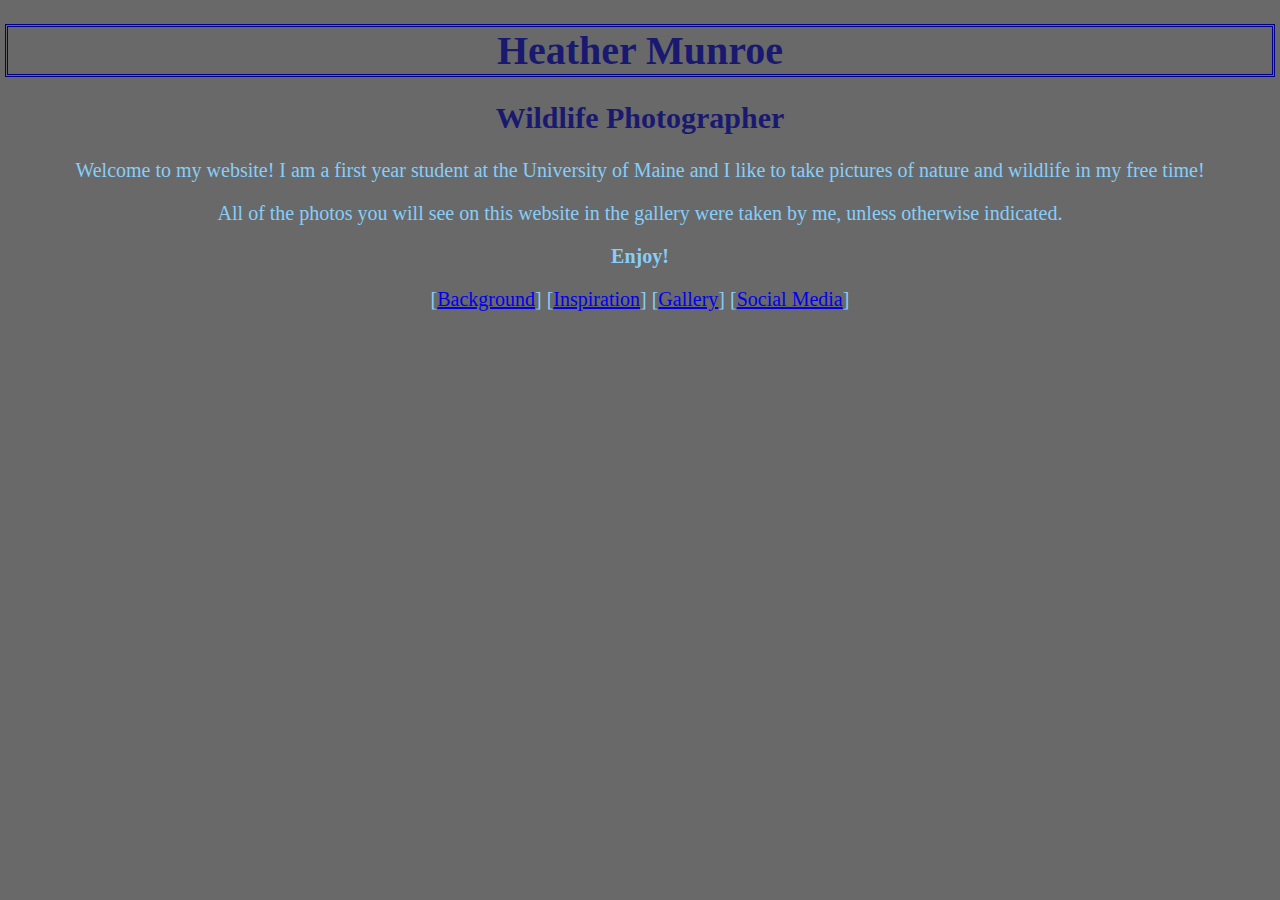
<file: index.html>
<!DOCTYPE html>

<html>

	<head>
		<title>Heather Munroe</title>
    <link rel="stylesheet" type="text/css" href="stylesheet.css">
	</head>

	<body>

    <h1>Heather Munroe</h1>
    <h2>Wildlife Photographer</h2>

   <p>Welcome to my website! I am a first year student at the University of Maine and I like to take pictures of nature and wildlife in my free time!</p>
   <p>All of the photos you will see on this website in the gallery were taken by me, unless otherwise indicated.</p>

   <p><b>Enjoy!</b></p>

    <p>[<A HREF="background.html">Background</A>] [<A HREF="inspiration.html">Inspiration</A>] [<A HREF="gallery.html">Gallery</A>] [<A HREF="socialmedia.html">Social Media</A>]</p>

    </body>

</html>
</file>
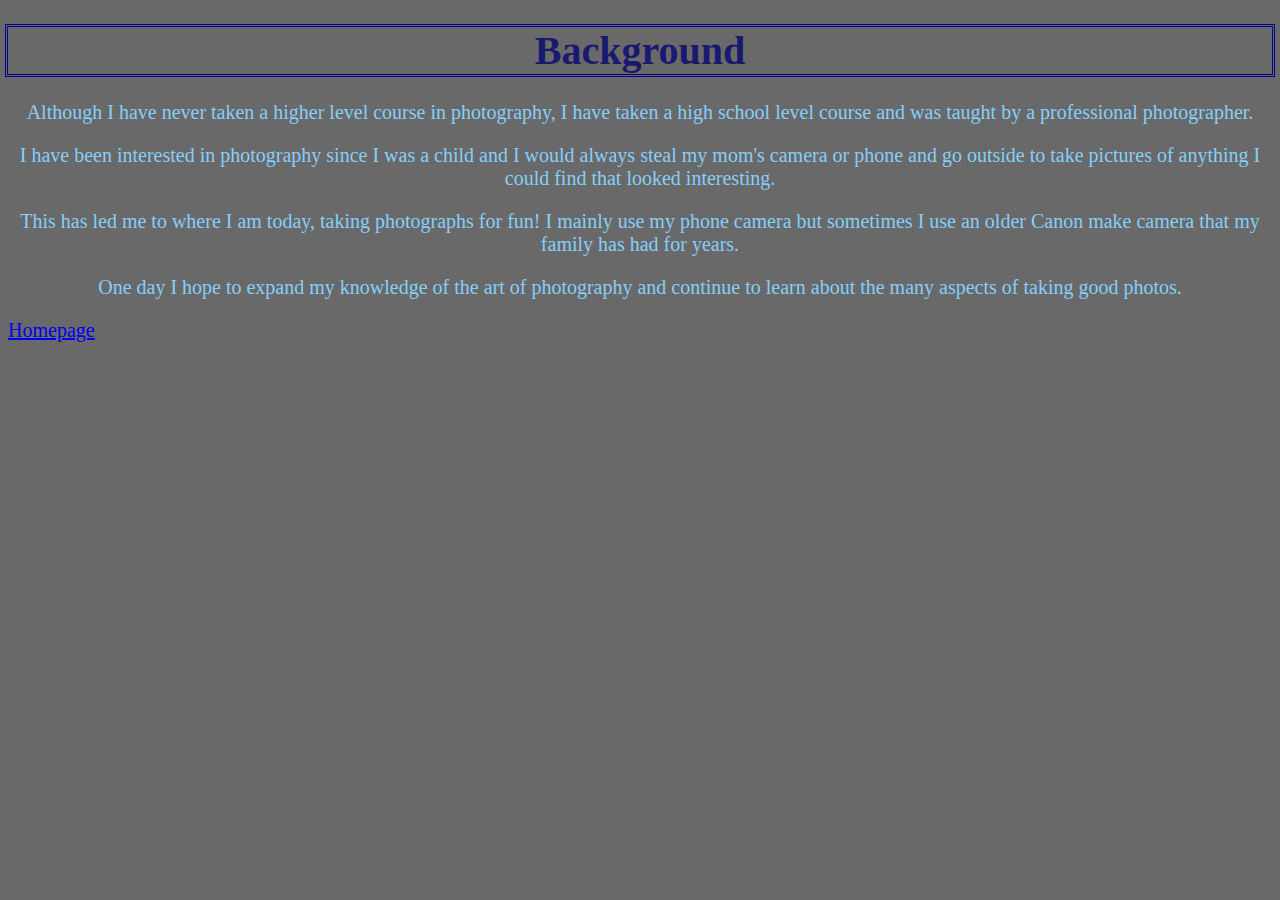
<file: background.html>
<!DOCTYPE html>

<html>

    <head>
        <title>Background</title>
        <link href="stylesheet.css" rel="stylesheet">
    </head>

    <body>

    	<h1>Background</h1>

    	<p>Although I have never taken a higher level course in photography, I have taken a high school level course and was taught by a professional photographer.</p>

    	<p>I have been interested in photography since I was a child and I would always steal my mom's camera or phone and go outside to take pictures of anything I could find that looked interesting.</p>

    	<p>This has led me to where I am today, taking photographs for fun! I mainly use my phone camera but sometimes I use an older Canon make camera that my family has had for years.</p>

    	<p>One day I hope to expand my knowledge of the art of photography and continue to learn about the many aspects of taking good photos.</p>

       <A HREF="index.html">Homepage</A>

    </body>

</html>
</file>
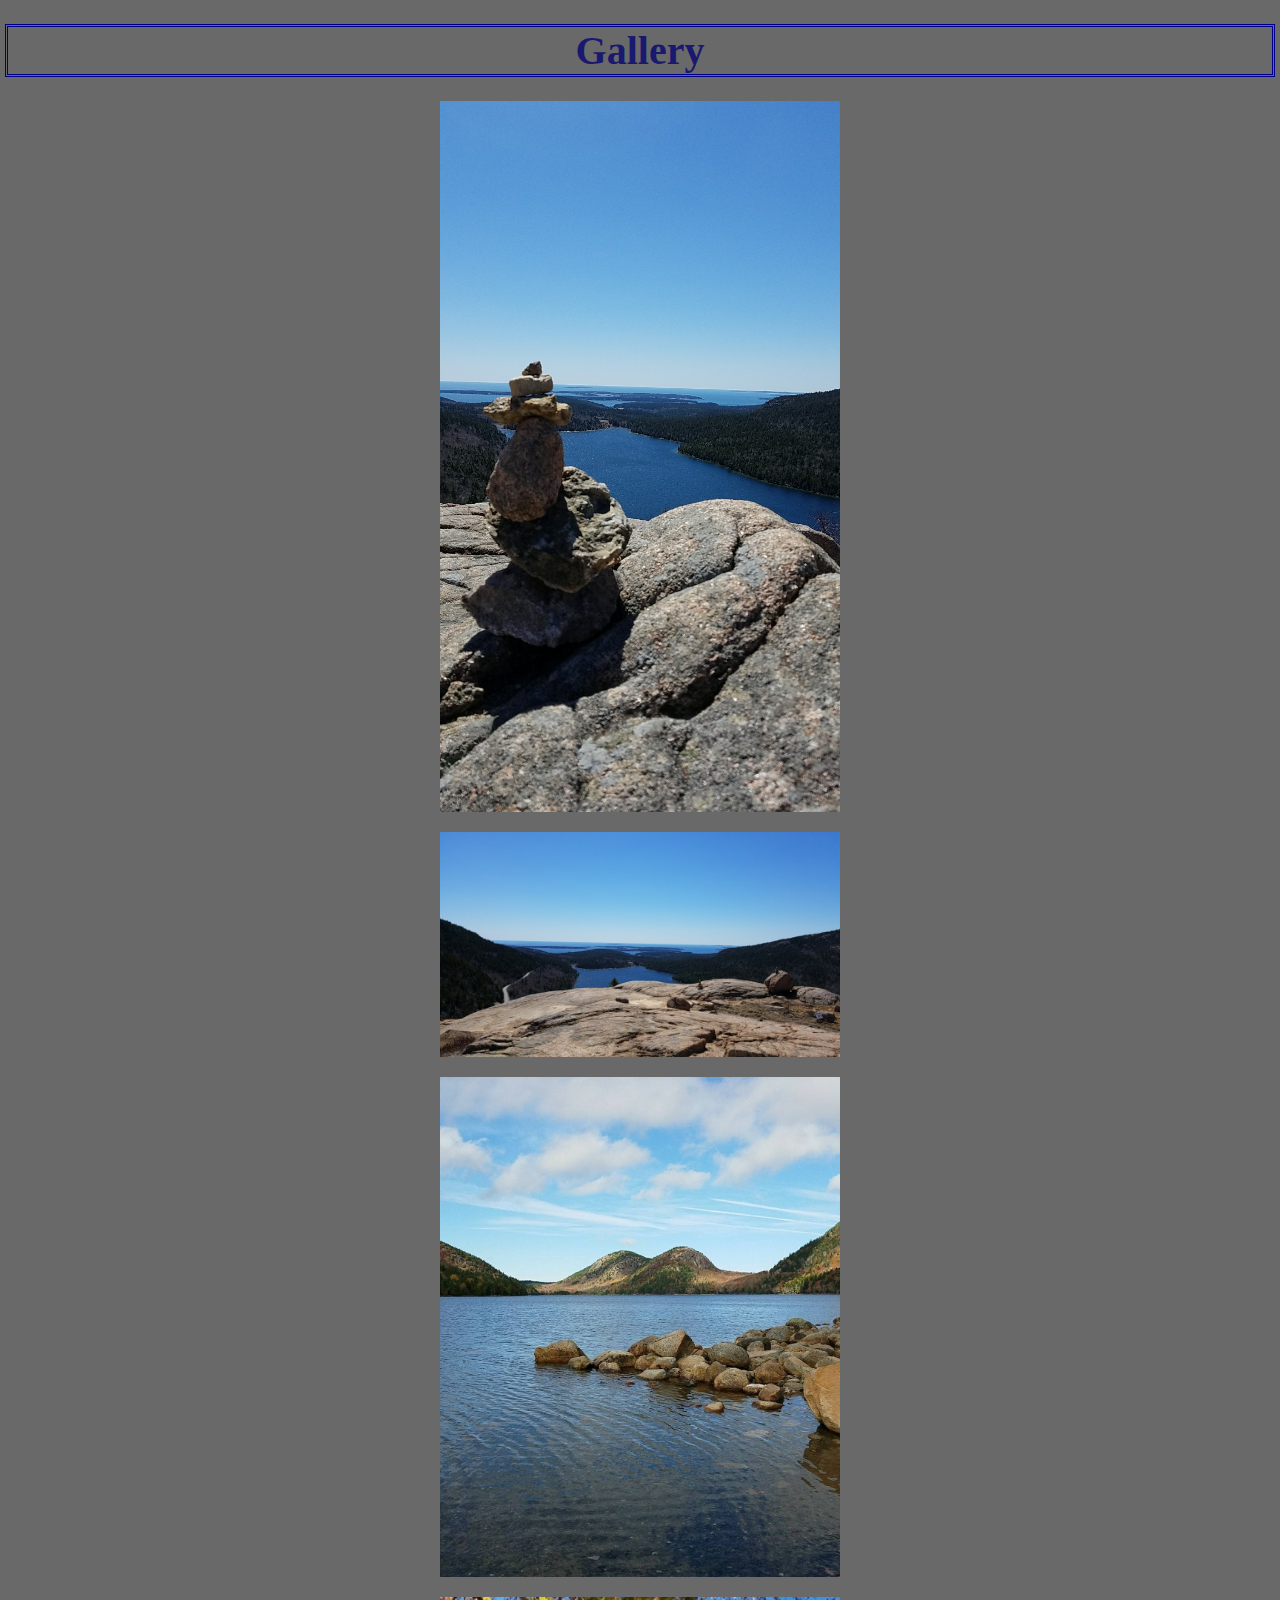
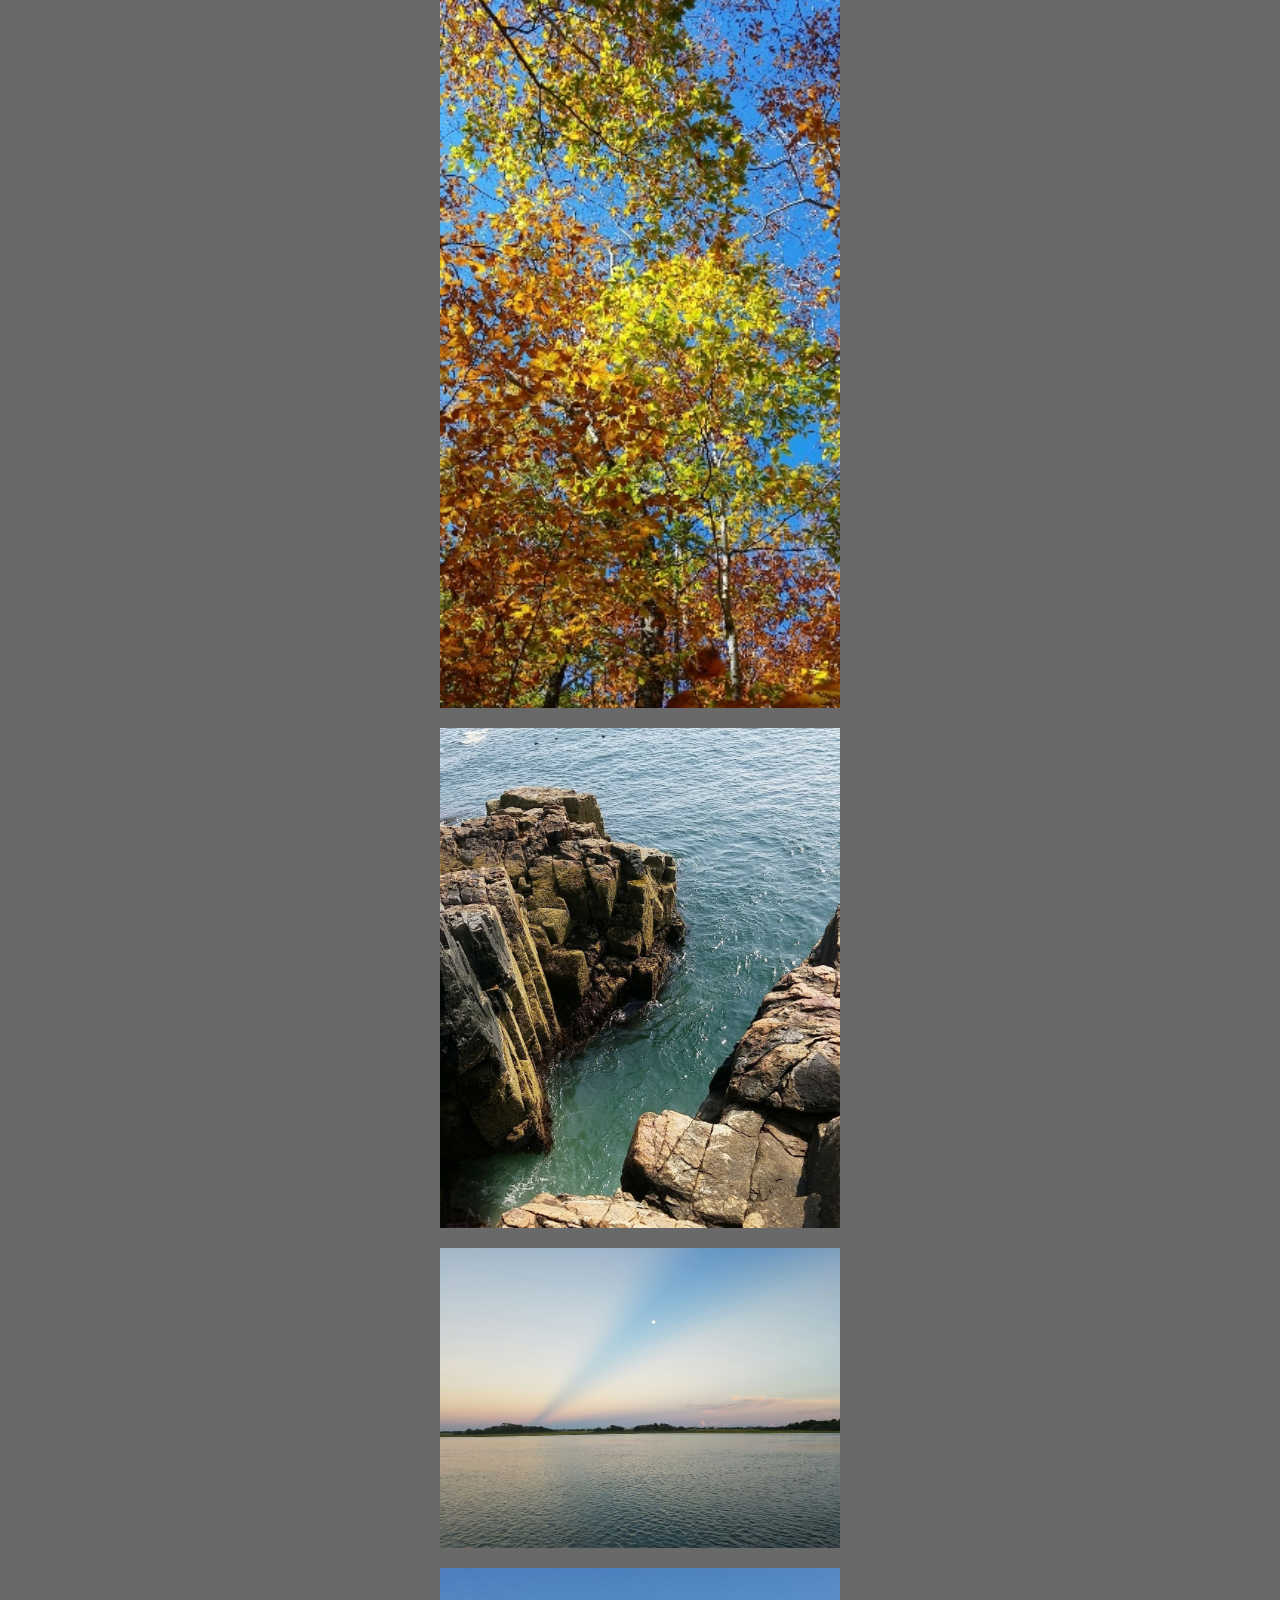
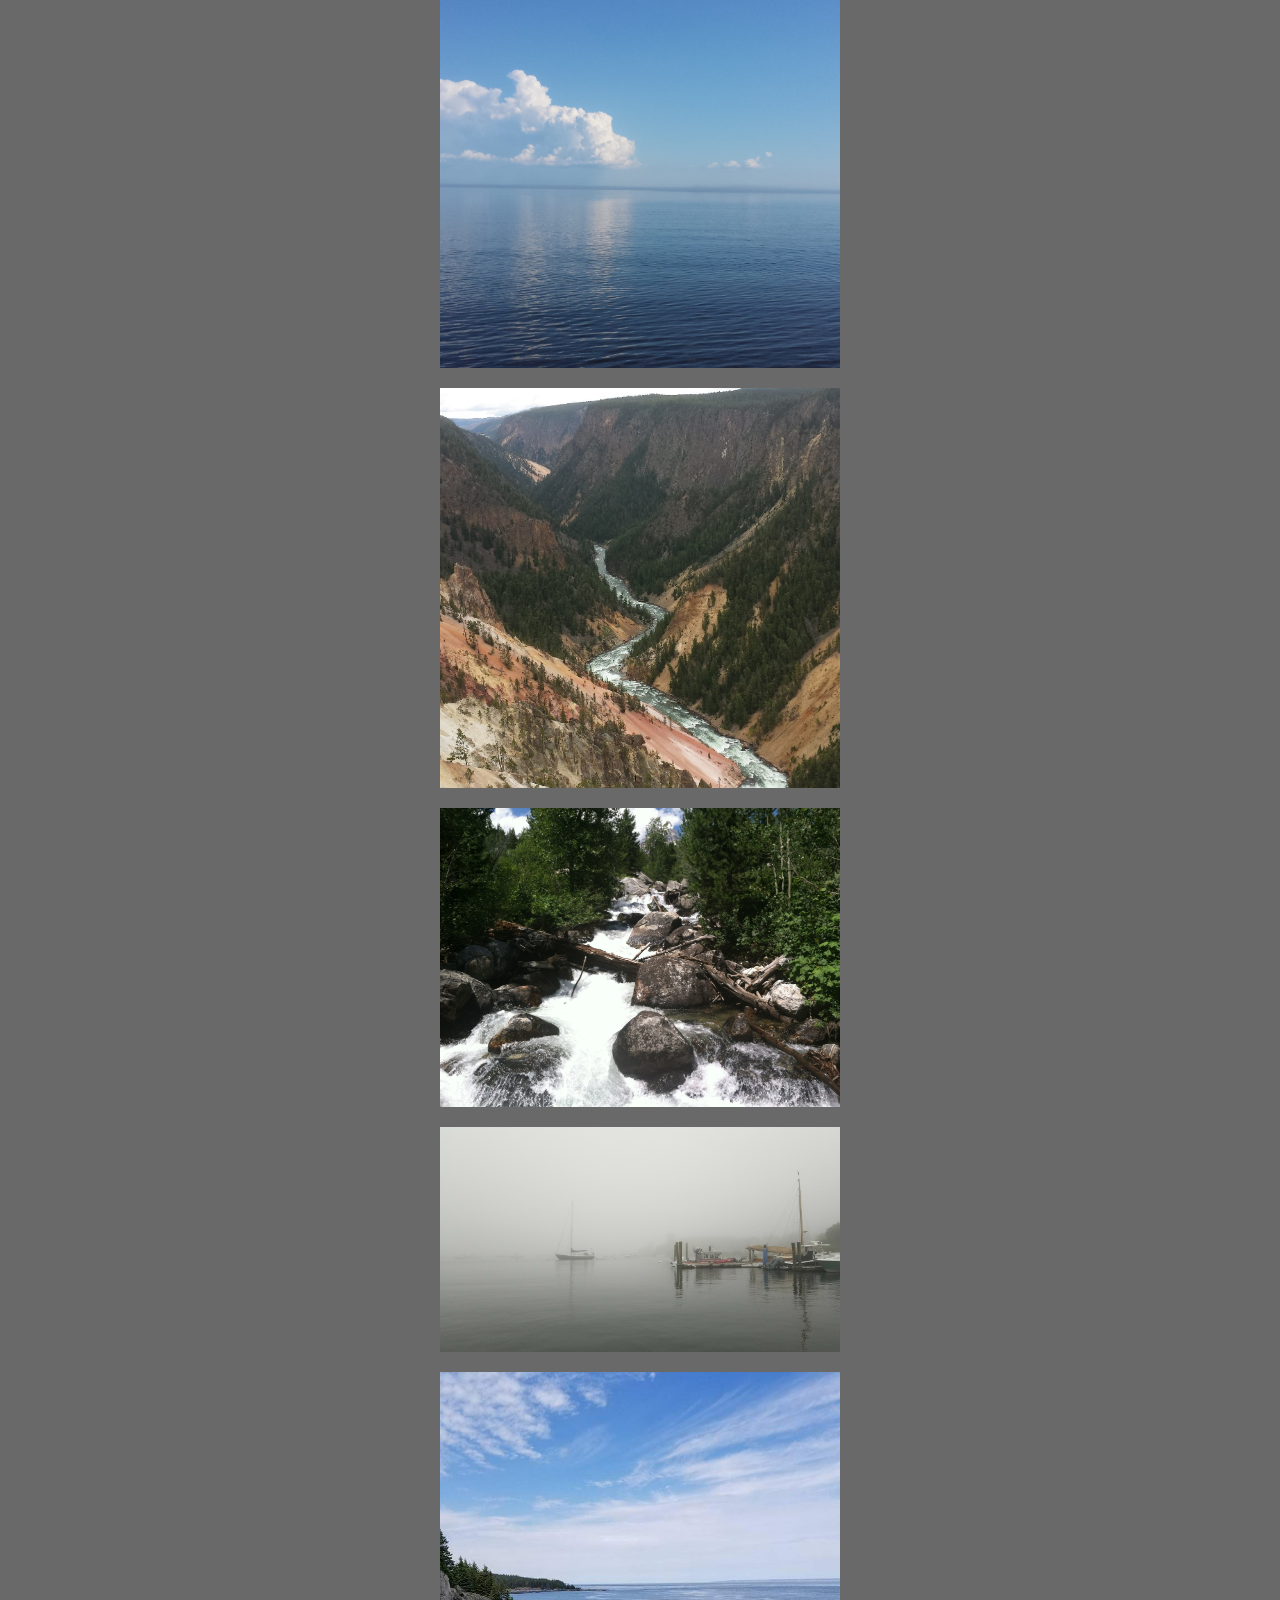
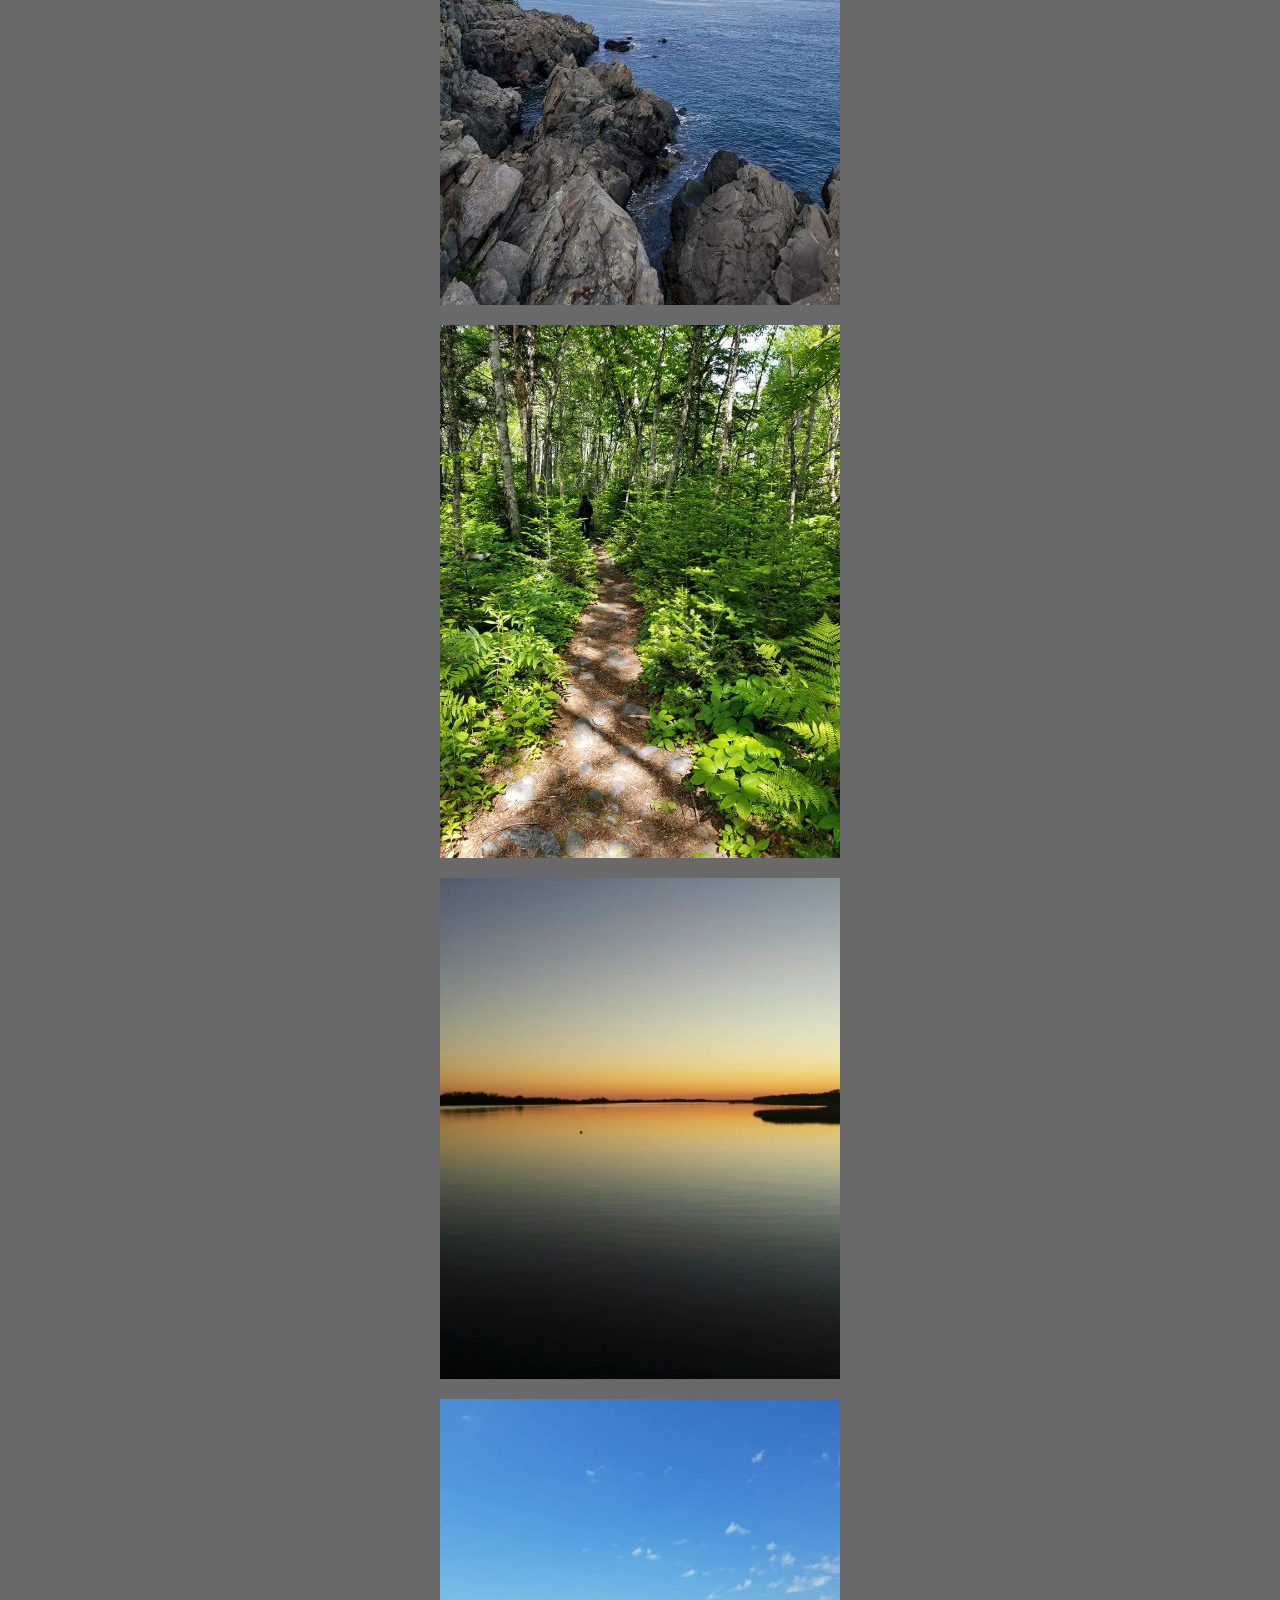
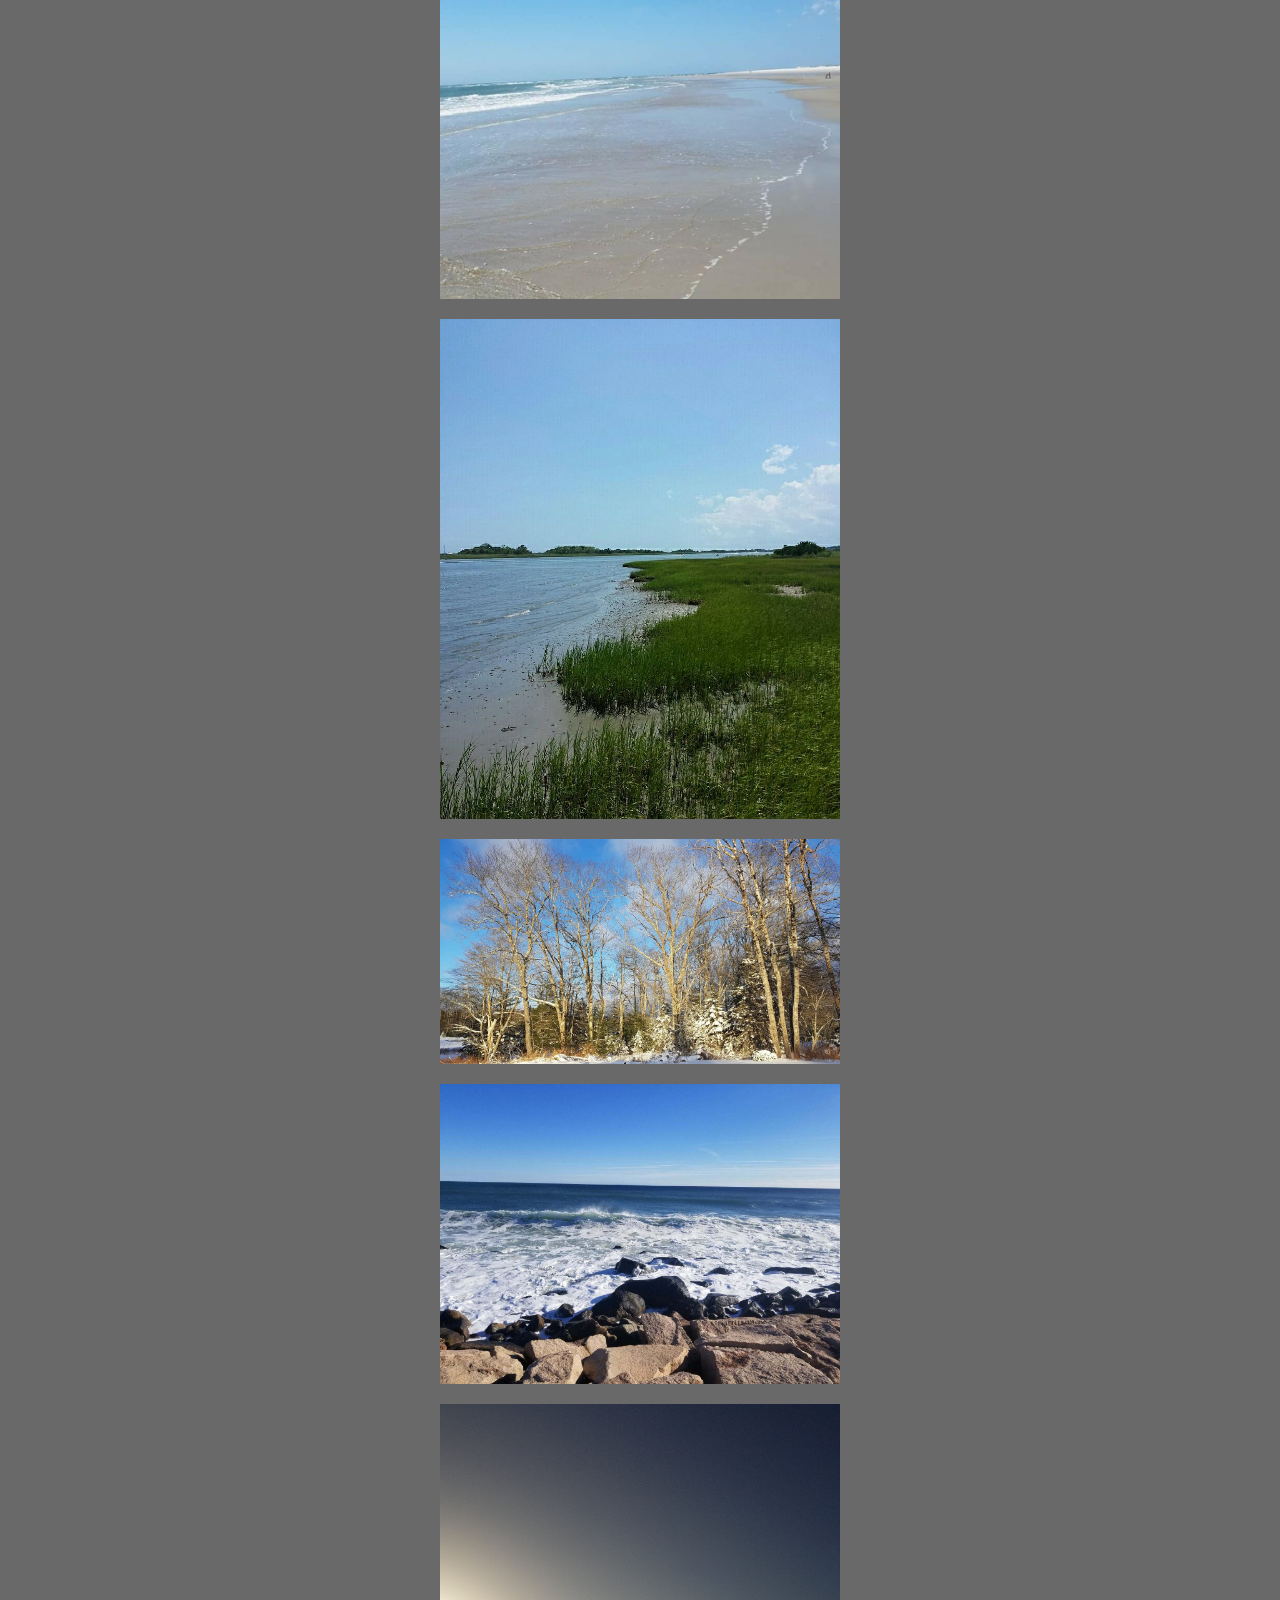
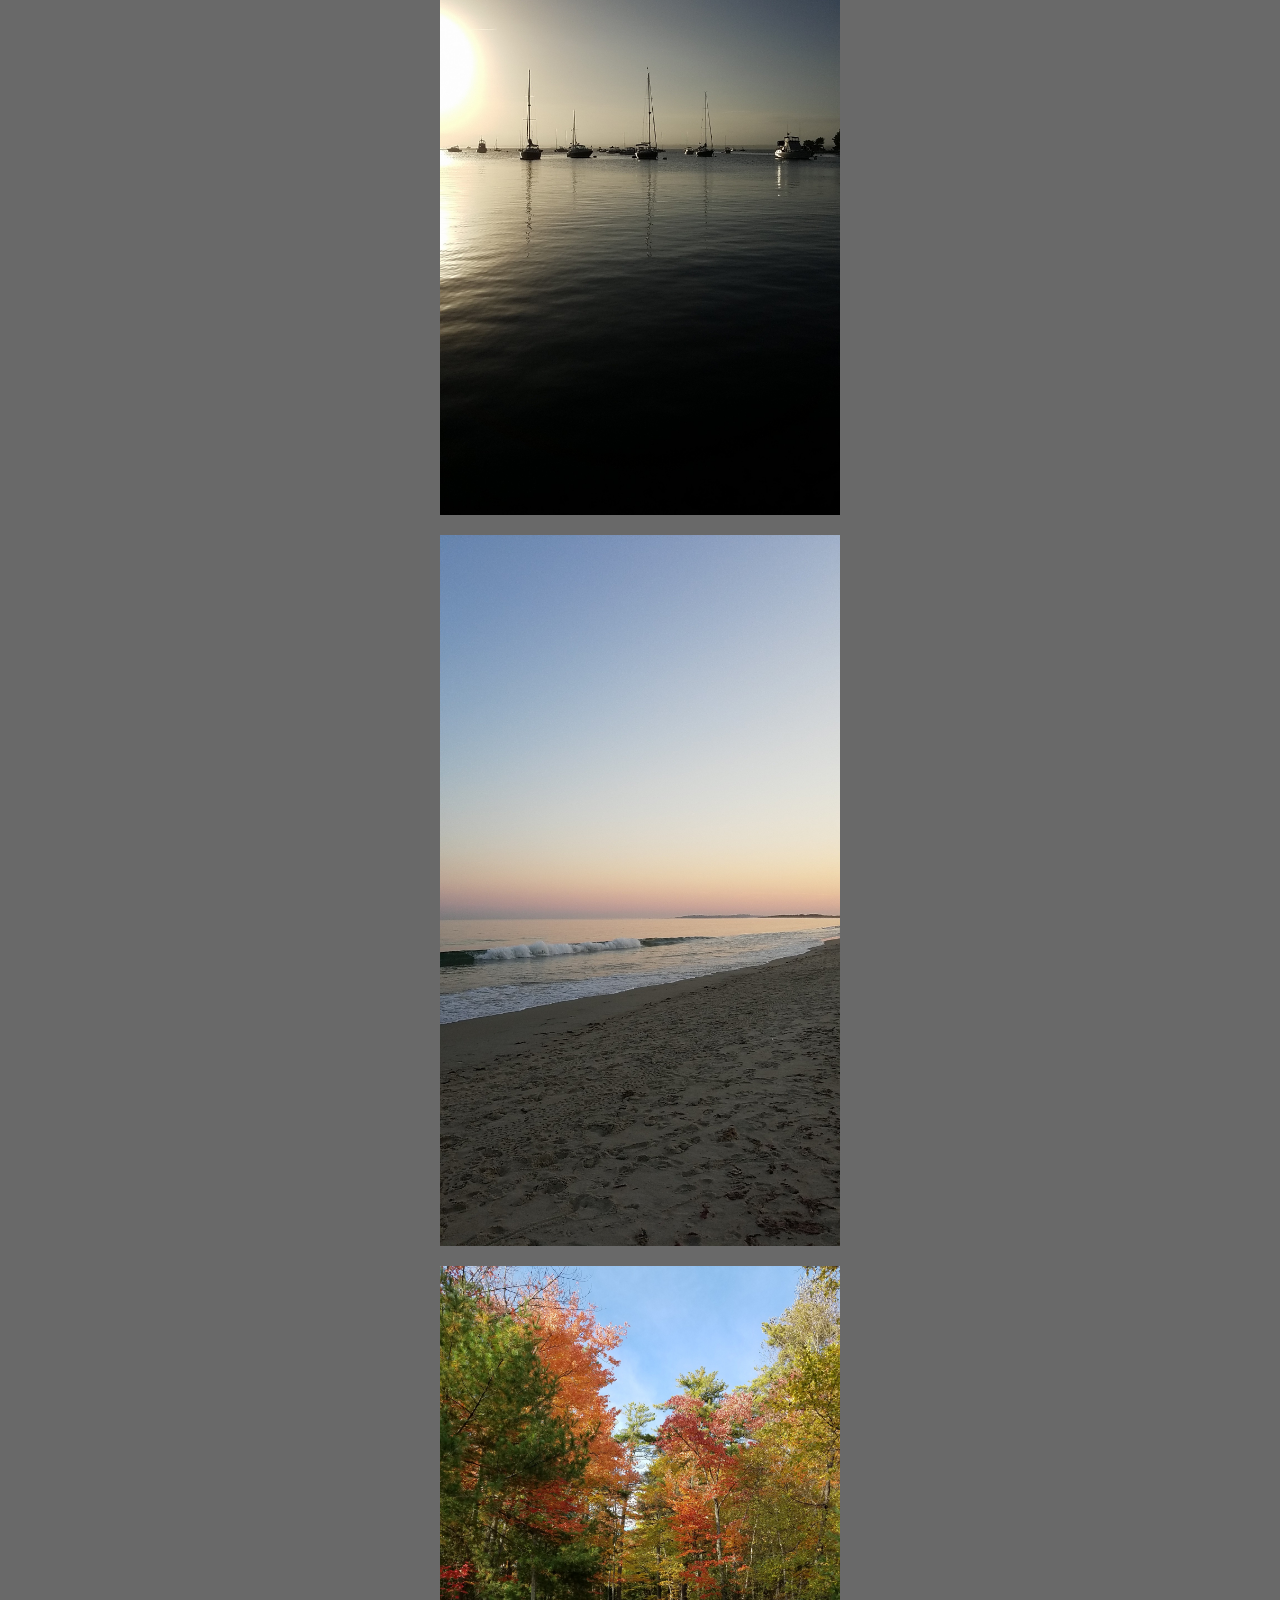
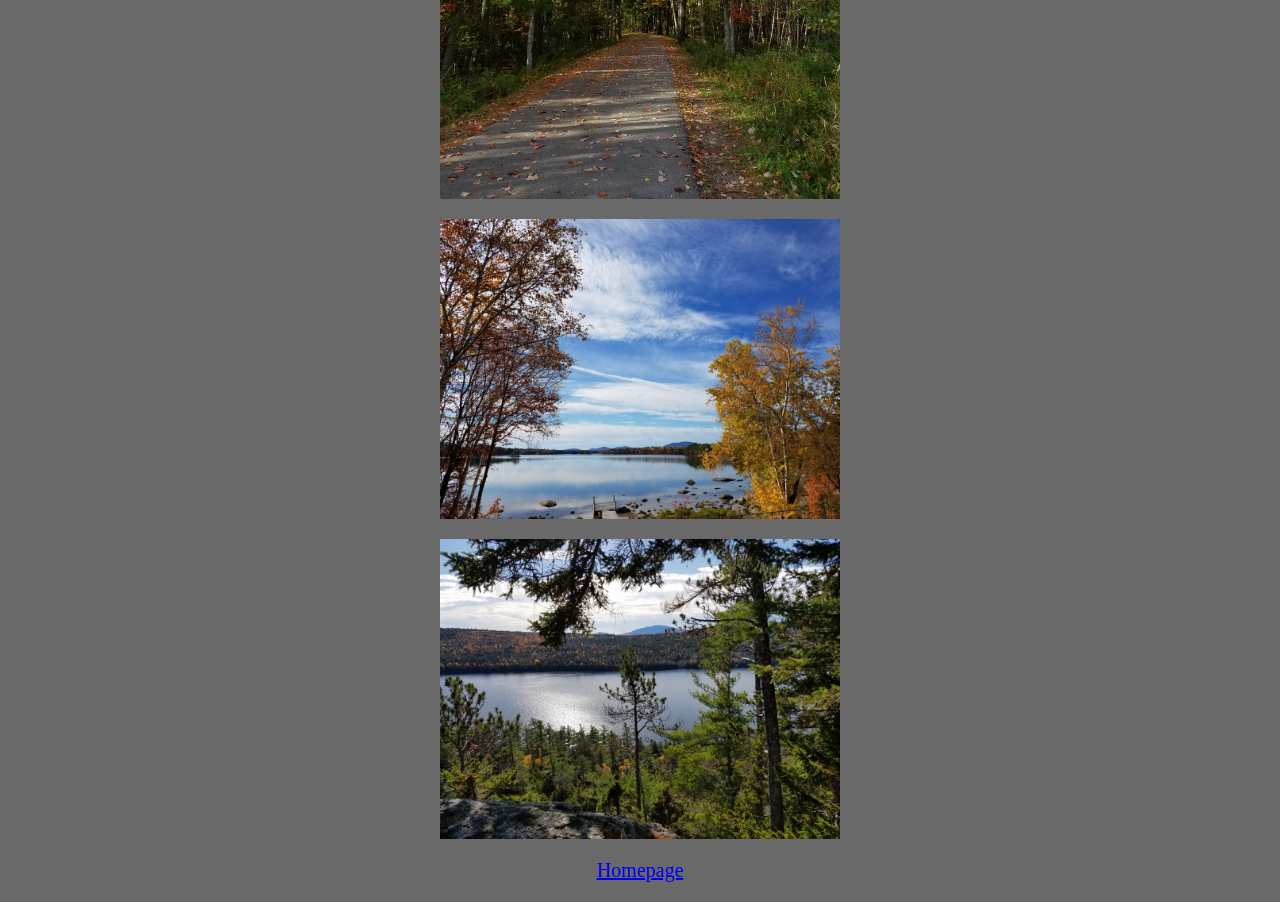
<file: gallery.html>
<!DOCTYPE html>

<html>

    <head>
        <title>Gallery</title>
        <link href="stylesheet.css" rel="stylesheet">
    </head>

    <body>

    	<h1>Gallery</h1>

    	<p><IMG SRC="Gallery1.jpg" width="400" length="200"></p>
    	<p><IMG SRC="Gallery2.jpg" width="400" length="200"></p>
    	<p><IMG SRC="Gallery3.jpg" width="400" length="200"></p>
    	<p><IMG SRC="Gallery4.jpg" width="400" length="200"></p>
    	<p><IMG SRC="Gallery5.jpg" width="400" length="200"></p>
    	<p><IMG SRC="Gallery7.jpg" width="400" length="200"></p>
        <p><IMG SRC="Gallery8.jpg" width="400" length="200"></p>
    	<p><IMG SRC="Gallery9.jpg" width="400" length="200"></p>
    	<p><IMG SRC="Gallery10.jpg" width="400" length="200"></p>
    	<p><IMG SRC="Gallery11.jpg" width="400" length="200"></p>
    	<p><IMG SRC="Gallery13.jpg" width="400" length="200"></p>
    	<p><IMG SRC="Gallery14.jpg" width="400" length="200"></p>
    	<p><IMG SRC="Gallery15.jpg" width="400" length="200"></p>
    	<p><IMG SRC="Gallery16.jpg" width="400" length="200"></p>
    	<p><IMG SRC="Gallery17.jpg" width="400" length="200"></p>
    	<p><IMG SRC="Gallery18.jpg" width="400" length="200"></p>
    	<p><IMG SRC="Gallery19.jpg" width="400" length="200"></p>
    	<p><IMG SRC="Gallery20.jpg" width="400" length="200"></p>
    	<p><IMG SRC="Gallery21.jpg" width="400" length="200"></p>
    	<p><IMG SRC="Gallery22.jpg" width="400" length="200"></p>
    	<p><IMG SRC="Gallery23.jpg" width="400" length="200"></p>
    	<p><IMG SRC="Gallery24.jpg" width="400" length="200"></p>

     </body>

     <p style= "text-align: center;"><A HREF="index.html">Homepage</A></p>

</html>
</file>
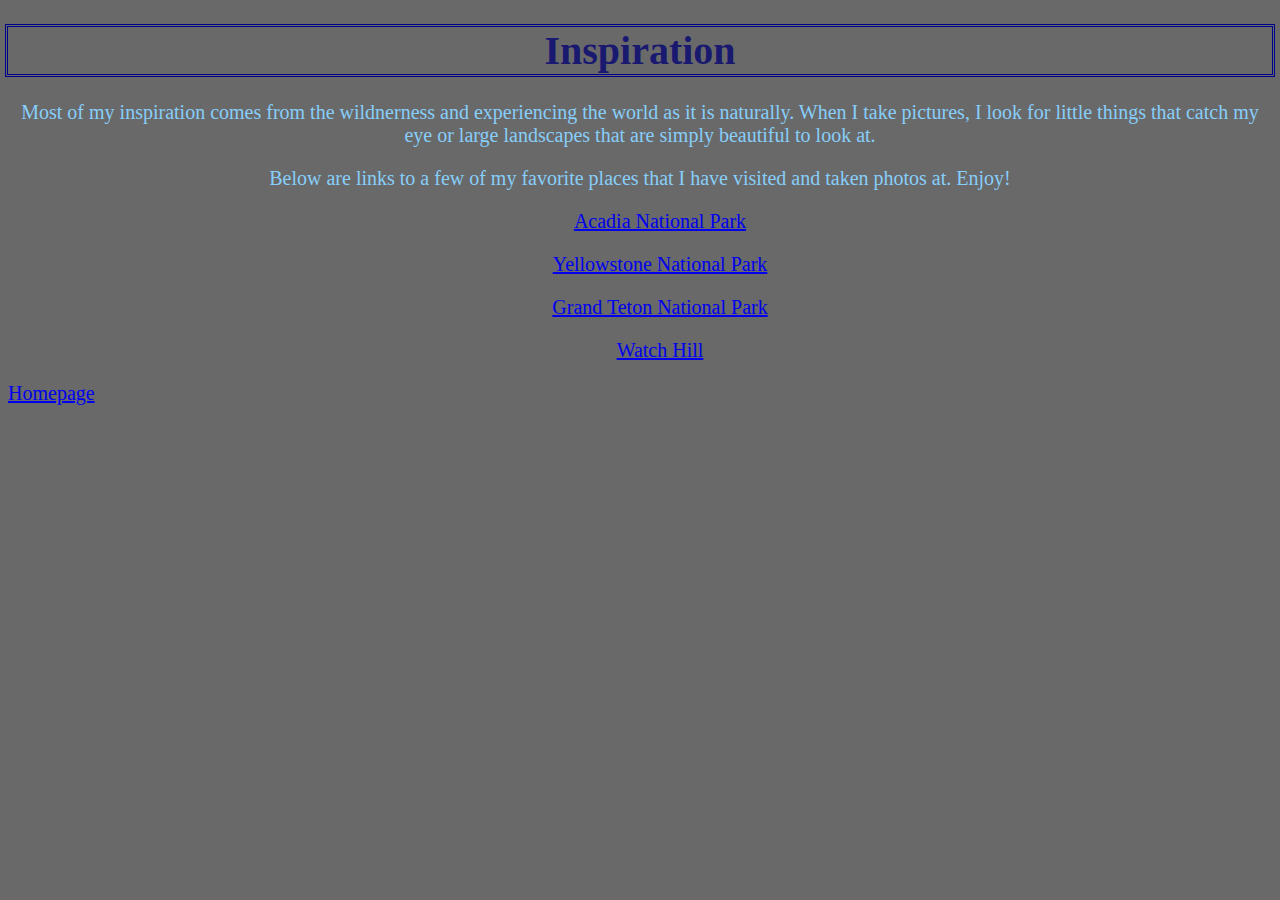
<file: inspiration.html>
<!DOCTYPE html>

<html>

    <head>
        <title>Inspiration</title>
        <link href="stylesheet.css" rel="stylesheet">
    </head>

    <body>

    	<h1>Inspiration</h1>

    	<p>Most of my inspiration comes from the wildnerness and experiencing the world as it is naturally. When I take pictures, I look for little things that catch my eye or large landscapes that are simply beautiful to look at.</p>

    	<p>Below are links to a few of my favorite places that I have visited and taken photos at. Enjoy!</p>

    	<UL>
    		<p><L1><A HREF="https://nps.gov/acad/index.htm"> Acadia National Park </A></L1></p>
    		<p><L2><A HREF="https://nps.gov/yell/index.htm"> Yellowstone National Park </A></L2></p> 
    		<p><L3><A HREF="https://nps.gov/grte/index.htm"> Grand Teton National Park </A></L3></p>
    		<p><L4><A HREF="https://thewatchhillconservancy.org/"> Watch Hill </A></L4></p>
    	</UL>

       <A HREF="index.html">Homepage</A>
        
    </body>

</html>
</file>
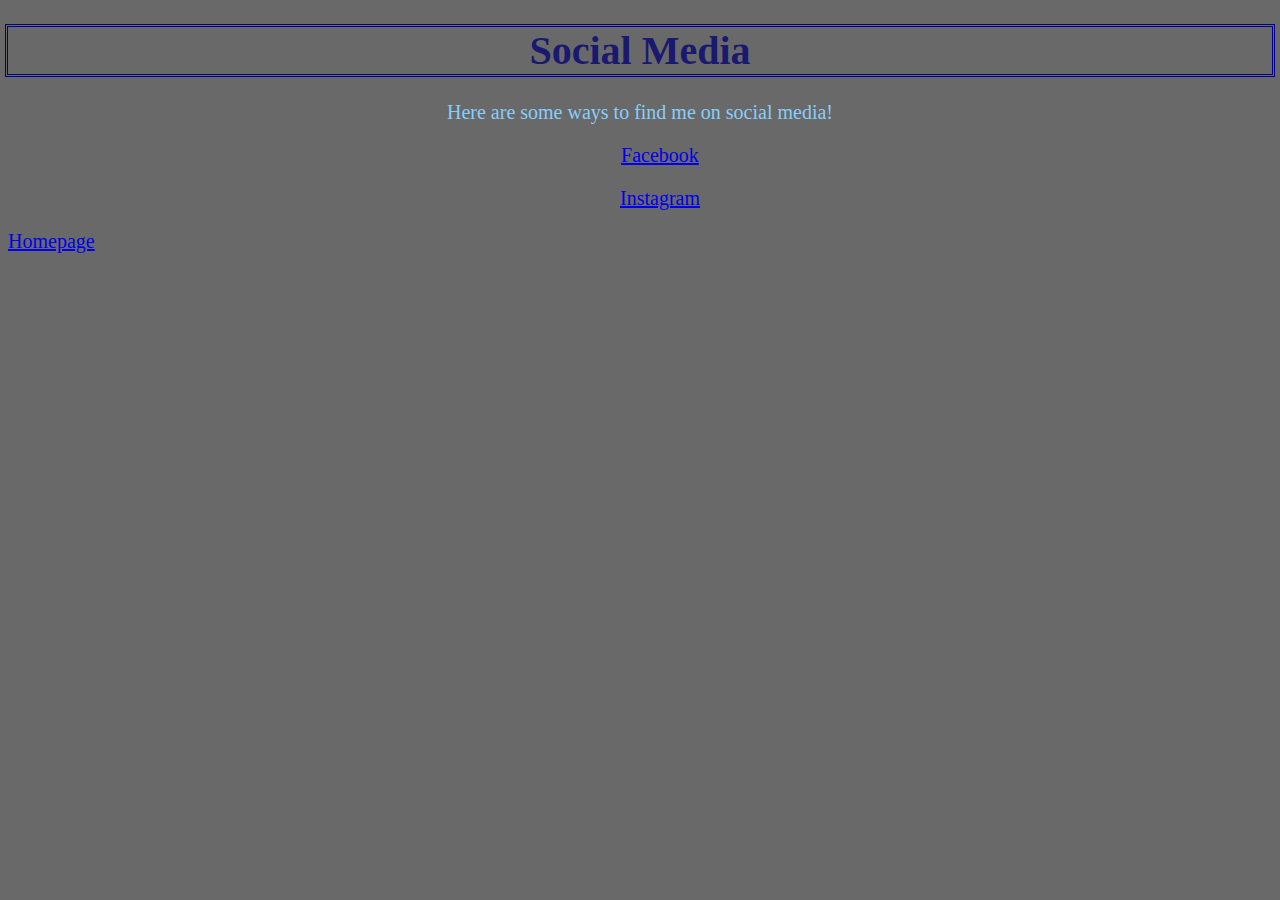
<file: socialmedia.html>
<!DOCTYPE html>

<html>

    <head>
        <title>Social Media</title>
        <link href="stylesheet.css" rel="stylesheet">
    </head>

    <body>

        <h1>Social Media</h1>

        <p>Here are some ways to find me on social media!</p>

        <UL>
        	<p><L1><A HREF="https://facebook.com/heather.munroe.184"> Facebook </A></L1></p>
        	<p><L2><A HREF="https://instagram.com/heatherr.emily/"> Instagram </A></L2></p>
        </UL>

        <A HREF="index.html">Homepage</A>

    </body>

</html>
</file>
<file: stylesheet.css>
h1 {
	outline-color: darkblue;
	outline-style: double;
	outline-width: medium;
	color: midnightblue;
	text-align: center;
	}
h2 {
	color: midnightblue;
	text-align: center;
	}
p {
	color: lightskyblue;
	font-size: 20px;
	text-align: center;
	}
body {
	background: dimgrey; 
	font-size: 20px; 
	font-family: "sans-serif";
	}
img {
	display: block;
  	margin-left: auto;
  	margin-right: auto;	
  	}
</file>
